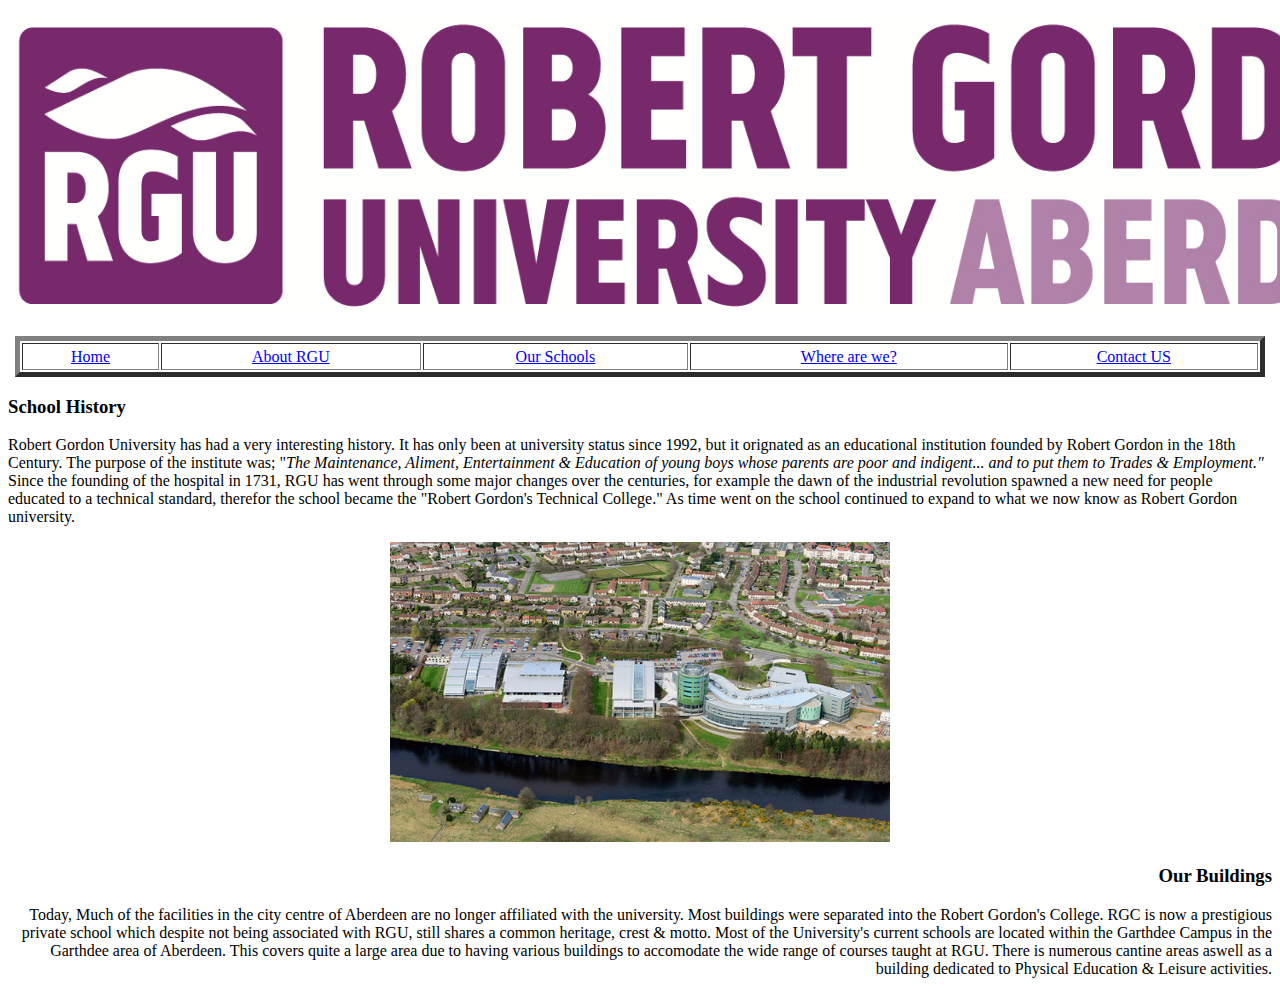
<file: RGU Website Main/about.html>
<!doctype html>
<html>
<head>
<meta charset="utf-8">
<title>About</title>
</head>

<body>
<p align="center"><img src="assets/images/rgu.png" width="1500" height="300" alt="Banner" /></p>
<table width="1250" border="5" align="center">
  <tr>
    <td height="23" align="center" valign="middle"><a href="index.html">Home</a></td>
    <td align="center" valign="middle"><a href="about.html">About RGU</a></td>
    <td align="center" valign="middle"><a href="schools.html">Our Schools</a></td>
    <td align="center" valign="middle"><a href="where.html">Where are we?</a></td>
    <td align="center" valign="middle"><a href="contact.html">Contact US</a></td>
  </tr>
</table>
<div align="left"><h3 align="left">School History</h3><p align="left">Robert Gordon University has had a very interesting history. It has only been at university status since 1992, but it orignated as an educational institution founded by Robert Gordon in the 18th Century. The purpose of the institute was; "<i>The Maintenance, Aliment, Entertainment & Education of young boys whose parents are poor and indigent... and to put them to Trades & Employment."</i> Since the founding of the hospital in 1731, RGU has went through some major changes over the centuries, for example the dawn of the industrial revolution spawned a new need for people educated to a technical standard, therefor the school became the "Robert Gordon's Technical College." As time went on the school continued to expand to what we now know as Robert Gordon university.</p></div>

<p align="center"><img src="assets/images/garthdee.jpg" width="500" height="300" alt="Banner" /></p>

<div align="right"><h3 align="right">Our Buildings</h3><p align="right">Today, Much of the facilities in the city centre of Aberdeen are no longer affiliated with the university. Most buildings were separated into the Robert Gordon's College. RGC is now a prestigious private school which despite not being associated with RGU, still shares a common heritage, crest & motto. Most of the University's current schools are located within the Garthdee Campus in the Garthdee area of Aberdeen. This covers quite a large area due to having various buildings to accomodate the wide range of courses taught at RGU. There is numerous cantine areas aswell as a building dedicated to Physical Education & Leisure activities.</p></div>

</body>
</html>
</file>
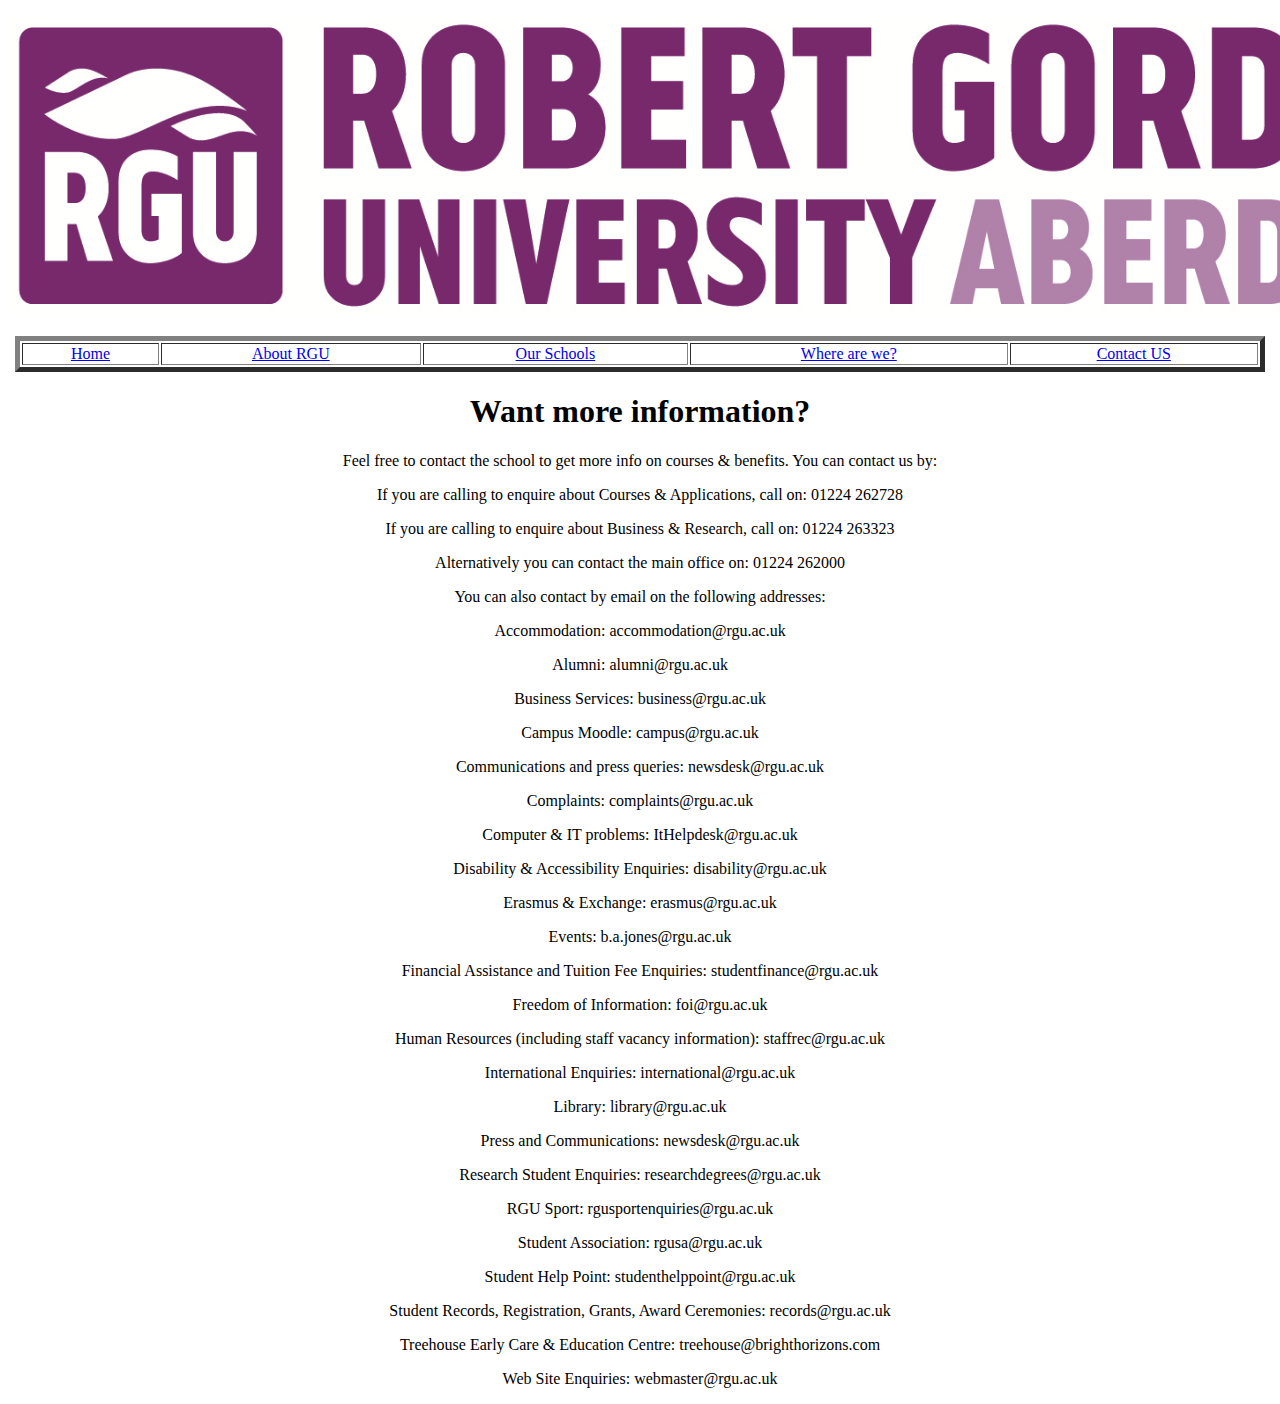
<file: RGU Website Main/contact.html>
<!doctype html>
<html>
<head>
<meta charset="utf-8">
<title>Untitled Document</title>
</head>

<body>
<p align="center"><img src="assets/images/rgu.png" width="1500" height="300" alt="Banner" /></p>
<table width="1250" border="5" align="center">
  <tr>
    <td align="center" valign="middle"><a href="index.html">Home</a></td>
    <td align="center" valign="middle"><a href="about.html">About RGU</a></td>
    <td align="center" valign="middle"><a href="schools.html">Our Schools</a></td>
    <td align="center" valign="middle"><a href="where.html">Where are we?</a></td>
    <td align="center" valign="middle"><a href="contact.html">Contact US</a></td>
  </tr>
</table>
<h1 align="center">Want more information?</h1>
<p align="center">Feel free to contact the school to get more info on courses & benefits. You can contact us by:</p>
<p align="center">If you are calling to enquire about Courses & Applications, call on: 01224 262728</p>
<p align="center">If you are calling to enquire about Business & Research, call on: 01224 263323</p>
<p align="center">Alternatively you can contact the main office on: 01224 262000</p>
<p align="center">You can also contact by email on the following addresses:</p>
<p align="center">Accommodation: accommodation@rgu.ac.uk</p>
<p align="center">Alumni: alumni@rgu.ac.uk</p>
<p align="center">Business Services: business@rgu.ac.uk</p>
<p align="center">Campus Moodle: campus@rgu.ac.uk</p>
<p align="center">Communications and press queries:  newsdesk@rgu.ac.uk</p>
<p align="center">Complaints: complaints@rgu.ac.uk</p>
<p align="center">Computer & IT problems: ItHelpdesk@rgu.ac.uk</p>
<p align="center">Disability & Accessibility Enquiries: disability@rgu.ac.uk</p>
<p align="center">Erasmus & Exchange: erasmus@rgu.ac.uk</p>
<p align="center">Events: b.a.jones@rgu.ac.uk</p>
<p align="center">Financial Assistance and Tuition Fee Enquiries: studentfinance@rgu.ac.uk</p>
<p align="center">Freedom of Information: foi@rgu.ac.uk</p>
<p align="center">Human Resources (including staff vacancy information): staffrec@rgu.ac.uk</p>
<p align="center">International Enquiries: international@rgu.ac.uk</p>
<p align="center">Library: library@rgu.ac.uk</p>
<p align="center">Press and Communications: newsdesk@rgu.ac.uk</p>
<p align="center">Research Student Enquiries: researchdegrees@rgu.ac.uk</p>
<p align="center">RGU Sport: rgusportenquiries@rgu.ac.uk</p>
<p align="center">Student Association: rgusa@rgu.ac.uk</p>
<p align="center">Student Help Point: studenthelppoint@rgu.ac.uk</p>
<p align="center">Student Records, Registration, Grants, Award Ceremonies: records@rgu.ac.uk</p>
<p align="center">Treehouse Early Care & Education Centre: treehouse@brighthorizons.com</p>
<p align="center">Web Site Enquiries: webmaster@rgu.ac.uk</p>

</body>
</html>
</file>
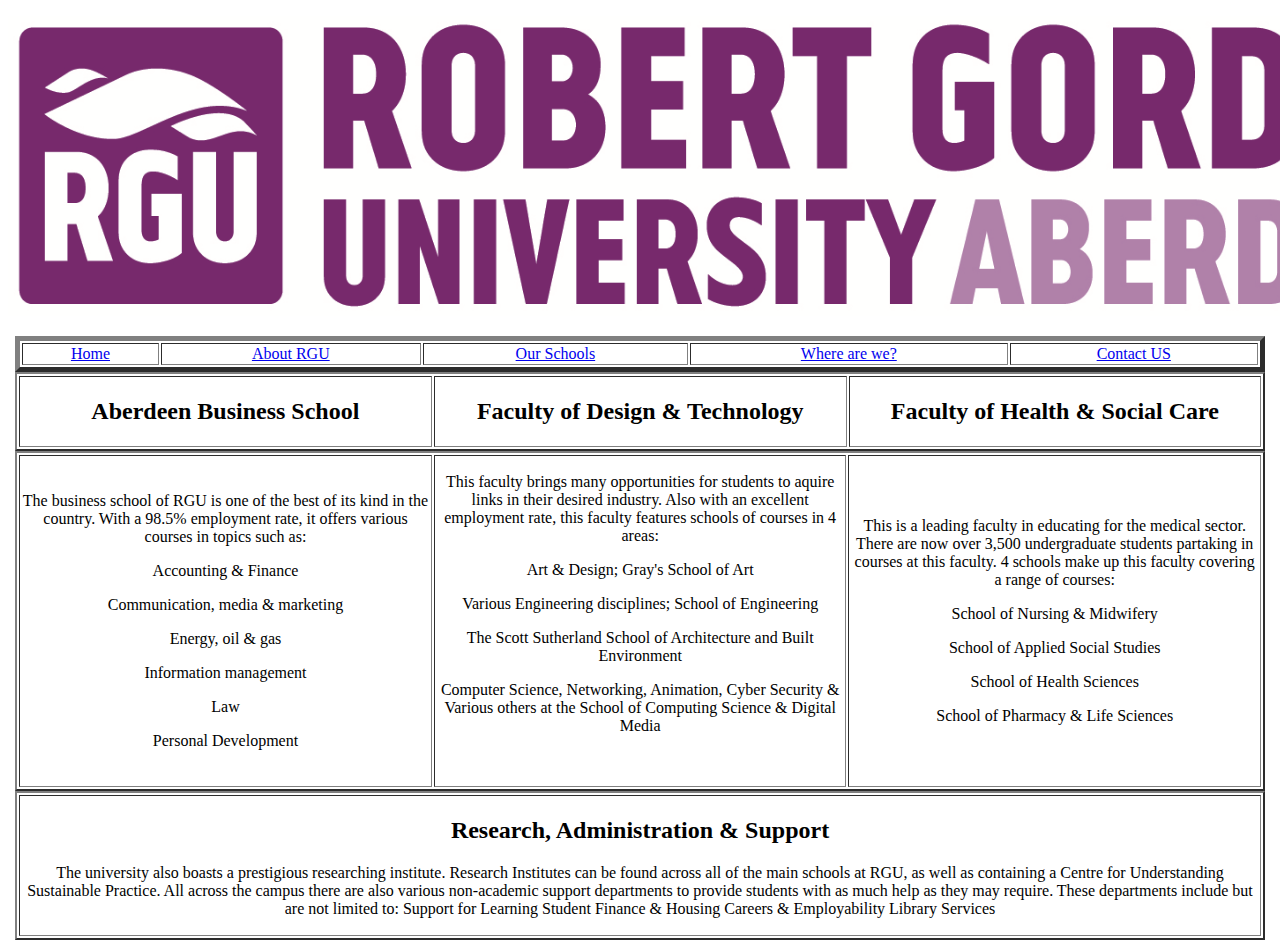
<file: RGU Website Main/schools.html>
<!doctype html>
<html>
<head>
<meta charset="utf-8">
<title>Schools</title>
</head>

<body>
<div>
<p align="center"><img src="assets/images/rgu.png" width="1500" height="300" alt="Banner" /></p>
<table width="1250" border="5" align="center">
  <tr>
    <td align="center" valign="middle"><a href="index.html">Home</a></td>
    <td align="center" valign="middle"><a href="about.html">About RGU</a></td>
    <td align="center" valign="middle"><a href="schools.html">Our Schools</a></td>
    <td align="center" valign="middle"><a href="where.html">Where are we?</a></td>
    <td align="center" valign="middle"><a href="contact.html">Contact US</a></td>
  </tr>
</table>
</div>

<div>
<table width="1250" border="2" align="center">
  <tr>
    <td width="416" height="56" align="center" valign="middle"><h2>Aberdeen Business School</h2></td>
    <td width="416" align="center" valign="middle"><h2>Faculty of Design & Technology</h2></td>
    <td width="416" align="center" valign="middle"><h2>Faculty of Health & Social Care</h2></td>
  </tr>
</table>
</div>

<div>
<table width="1250" border="2" align="center">
  <tr>
    <td width="416" height="158" align="center" valign="middle"><p>The business school of RGU is one of the best of its kind in the country. With a 98.5% employment rate, it offers various courses in topics such as:</p>
      <p>Accounting &amp; Finance</p>
      <p>Communication, media &amp; marketing</p>
      <p>Energy, oil &amp; gas</p>
      <p>Information management</p>
      <p>Law</p>
      <p>Personal Development</p></td>
    <td width="416" align="center" valign="middle"><p>This faculty brings many opportunities for students to aquire links in their desired industry. Also with an excellent employment rate, this faculty features schools of courses in 4 areas:</p>
      <p>Art &amp; Design; Gray's School of Art</p>
      <p>Various Engineering disciplines; School of Engineering</p>
      <p>The Scott Sutherland School of Architecture and Built Environment</p>
      <p>Computer Science, Networking, Animation, Cyber Security &amp; Various others at the School of Computing Science &amp; Digital Media</p>
      <p>&nbsp;</p></td>
    <td width="416" align="center" valign="middle"><p>This is a leading faculty in educating for the medical sector. There are now over 3,500 undergraduate students partaking in courses at this faculty. 4 schools make up this faculty covering a range of courses:</p>
      <p>School of Nursing &amp; Midwifery</p>
      <p>School of Applied Social Studies</p>
      <p>School of Health Sciences</p>
      <p>School of Pharmacy &amp; Life Sciences</p></td>
  </tr>
</table>
</div>

<div>
<table width="1250" border="2" align="center">
  <tr>
    <td width="416" height="56" align="center" valign="middle"><h2>Research, Administration & Support</h2><p>The university also boasts a prestigious researching institute. Research Institutes can be found across all of the main schools at RGU, as well as containing a Centre for Understanding Sustainable Practice.
    
    
    All across the campus there are also various non-academic support departments to provide students with as much help as they may require. These departments include but are not limited to:
    Support for Learning
    Student Finance & Housing
    Careers & Employability
    Library Services
    </p>
    </td>
  </tr>
</table>
</div>

</body>
</html>
</file>
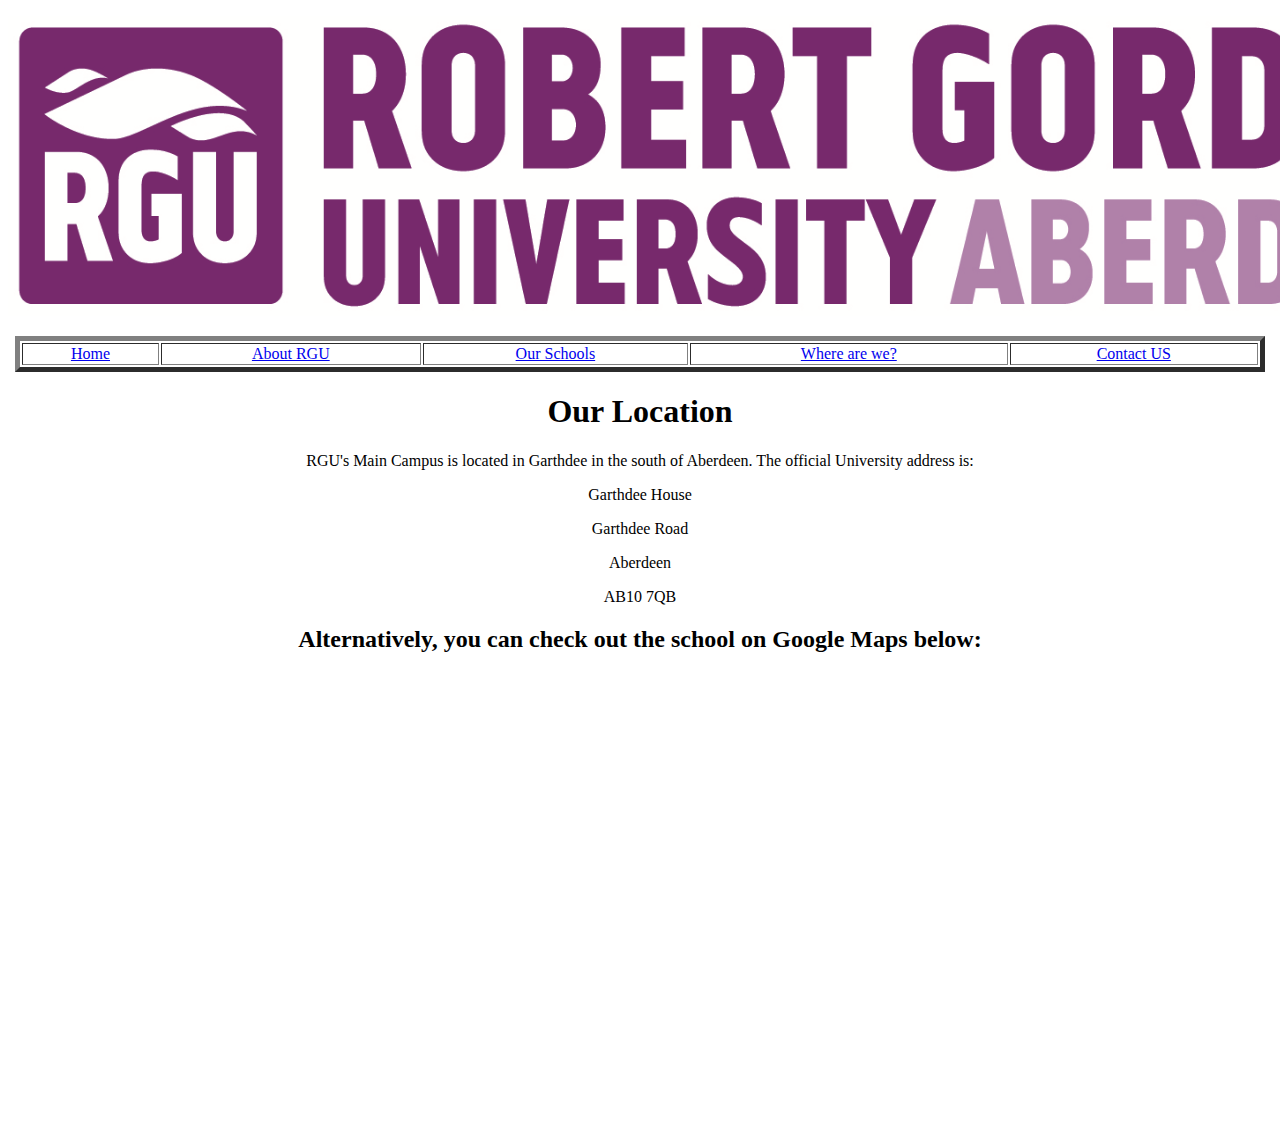
<file: RGU Website Main/where.html>
<!doctype html>
<html>
<head>
<meta charset="utf-8">
<title>Location</title>
</head>

<body>
<p align="center"><img src="assets/images/rgu.png" width="1500" height="300" alt="Banner" /></p>
<table width="1250" border="5" align="center">
  <tr>
    <td align="center" valign="middle"><a href="index.html">Home</a></td>
    <td align="center" valign="middle"><a href="about.html">About RGU</a></td>
    <td align="center" valign="middle"><a href="schools.html">Our Schools</a></td>
    <td align="center" valign="middle"><a href="where.html">Where are we?</a></td>
    <td align="center" valign="middle"><a href="contact.html">Contact US</a></td>
  </tr>
</table>

<div>
<h1 align="center">Our Location</h1>
<p align="center">RGU's Main Campus is located in Garthdee in the south of Aberdeen. The official University address is:</p>
<p align="center">Garthdee House</p>
<p align="center">Garthdee Road</p>
<p align="center">Aberdeen</p>
<p align="center">AB10 7QB</p>
</div>

<section class="grid-container">
<div class="grid-66" align="center">
<h2 align="center"> Alternatively, you can check out the school on Google Maps below:</h2>
<!--GOOGLE MAPS CODE STARTS--!>
<iframe src="https://www.google.com/maps/embed?pb=!1m14!1m8!1m3!1d17325.98909844012!2d-2.1270075242562623!3d57.124262100169524!3m2!1i1024!2i768!4f13.1!3m3!1m2!1s0x0%3A0xd3dff3e77a039880!2sRobert+Gordon+University%2C+Faculty+of+Health+%26+Social+Care!5e0!3m2!1sen!2suk!4v1470355441274" width="600" height="450" frameborder="0" style="border:0" allowfullscreen></iframe>
<!--GOOGLE MAPS CODE ENDS--!>
</div>
</body>
</html>
</file>
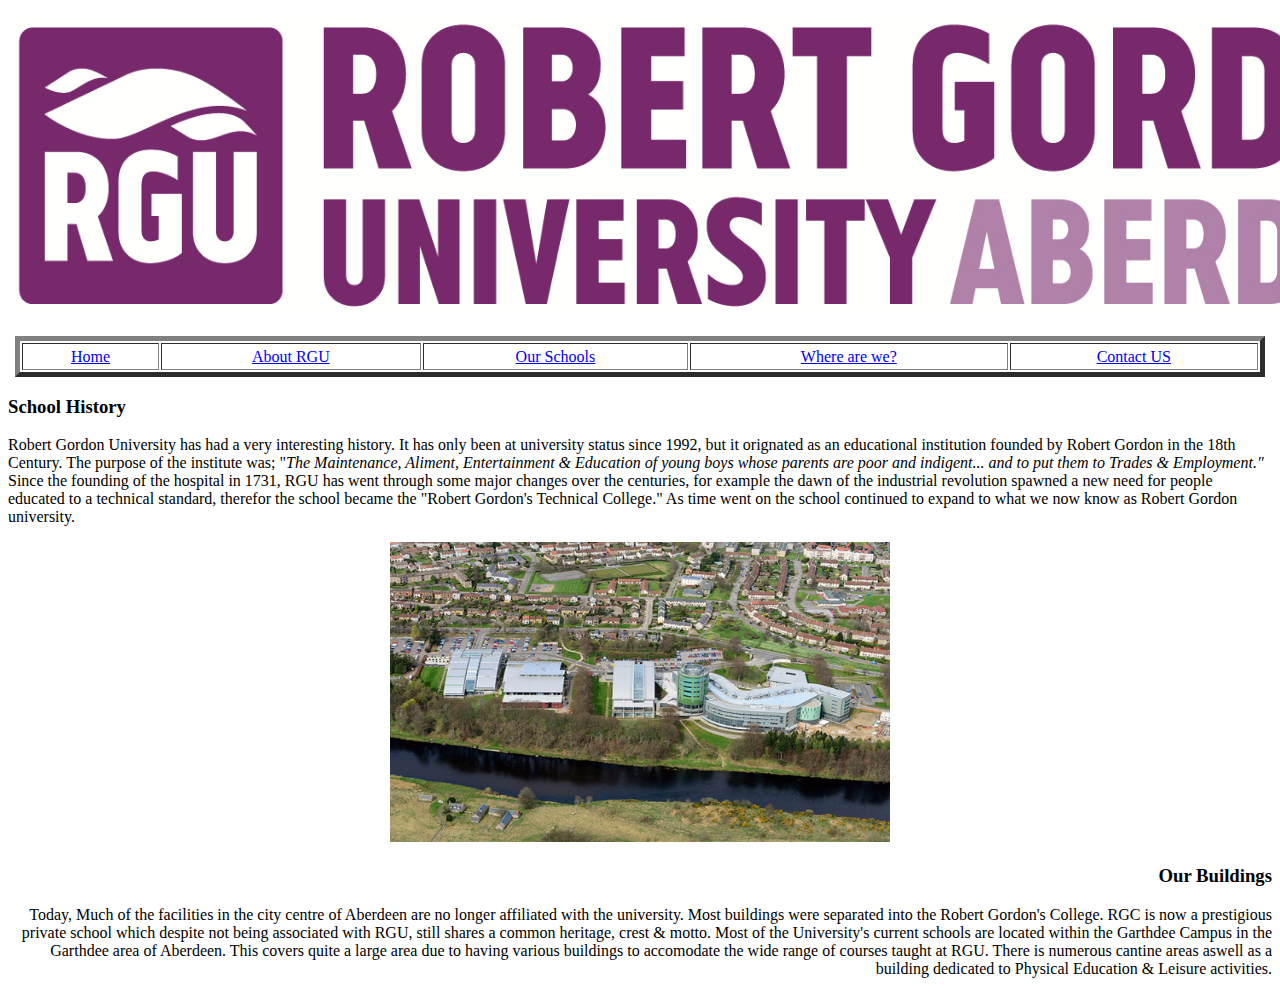
<file: RGU%20Website%20Main/RGU Website Main/about.html>
<!doctype html>
<html>
<head>
<meta charset="utf-8">
  <link rel="stylesheet" href="assets/style.css">
<title>About</title>
</head>

<body>
<p align="center"><img src="assets/images/rgu.png" width="1500" height="300" alt="Banner" /></p>
<table width="1250" border="5" align="center">
  <tr>
    <td height="23" align="center" valign="middle"><a href="index.html">Home</a></td>
    <td align="center" valign="middle"><a href="about.html">About RGU</a></td>
    <td align="center" valign="middle"><a href="schools.html">Our Schools</a></td>
    <td align="center" valign="middle"><a href="where.html">Where are we?</a></td>
    <td align="center" valign="middle"><a href="contact.html">Contact US</a></td>
  </tr>
</table>
<div align="left"><h3 align="left">School History</h3><p align="left">Robert Gordon University has had a very interesting history. It has only been at university status since 1992, but it orignated as an educational institution founded by Robert Gordon in the 18th Century. The purpose of the institute was; "<i>The Maintenance, Aliment, Entertainment & Education of young boys whose parents are poor and indigent... and to put them to Trades & Employment."</i> Since the founding of the hospital in 1731, RGU has went through some major changes over the centuries, for example the dawn of the industrial revolution spawned a new need for people educated to a technical standard, therefor the school became the "Robert Gordon's Technical College." As time went on the school continued to expand to what we now know as Robert Gordon university.</p></div>

<p align="center"><img src="assets/images/garthdee.jpg" width="500" height="300" alt="Banner" /></p>

<div align="right"><h3 align="right">Our Buildings</h3><p align="right">Today, Much of the facilities in the city centre of Aberdeen are no longer affiliated with the university. Most buildings were separated into the Robert Gordon's College. RGC is now a prestigious private school which despite not being associated with RGU, still shares a common heritage, crest & motto. Most of the University's current schools are located within the Garthdee Campus in the Garthdee area of Aberdeen. This covers quite a large area due to having various buildings to accomodate the wide range of courses taught at RGU. There is numerous cantine areas aswell as a building dedicated to Physical Education & Leisure activities.</p></div>

</body>
</html>
</file>
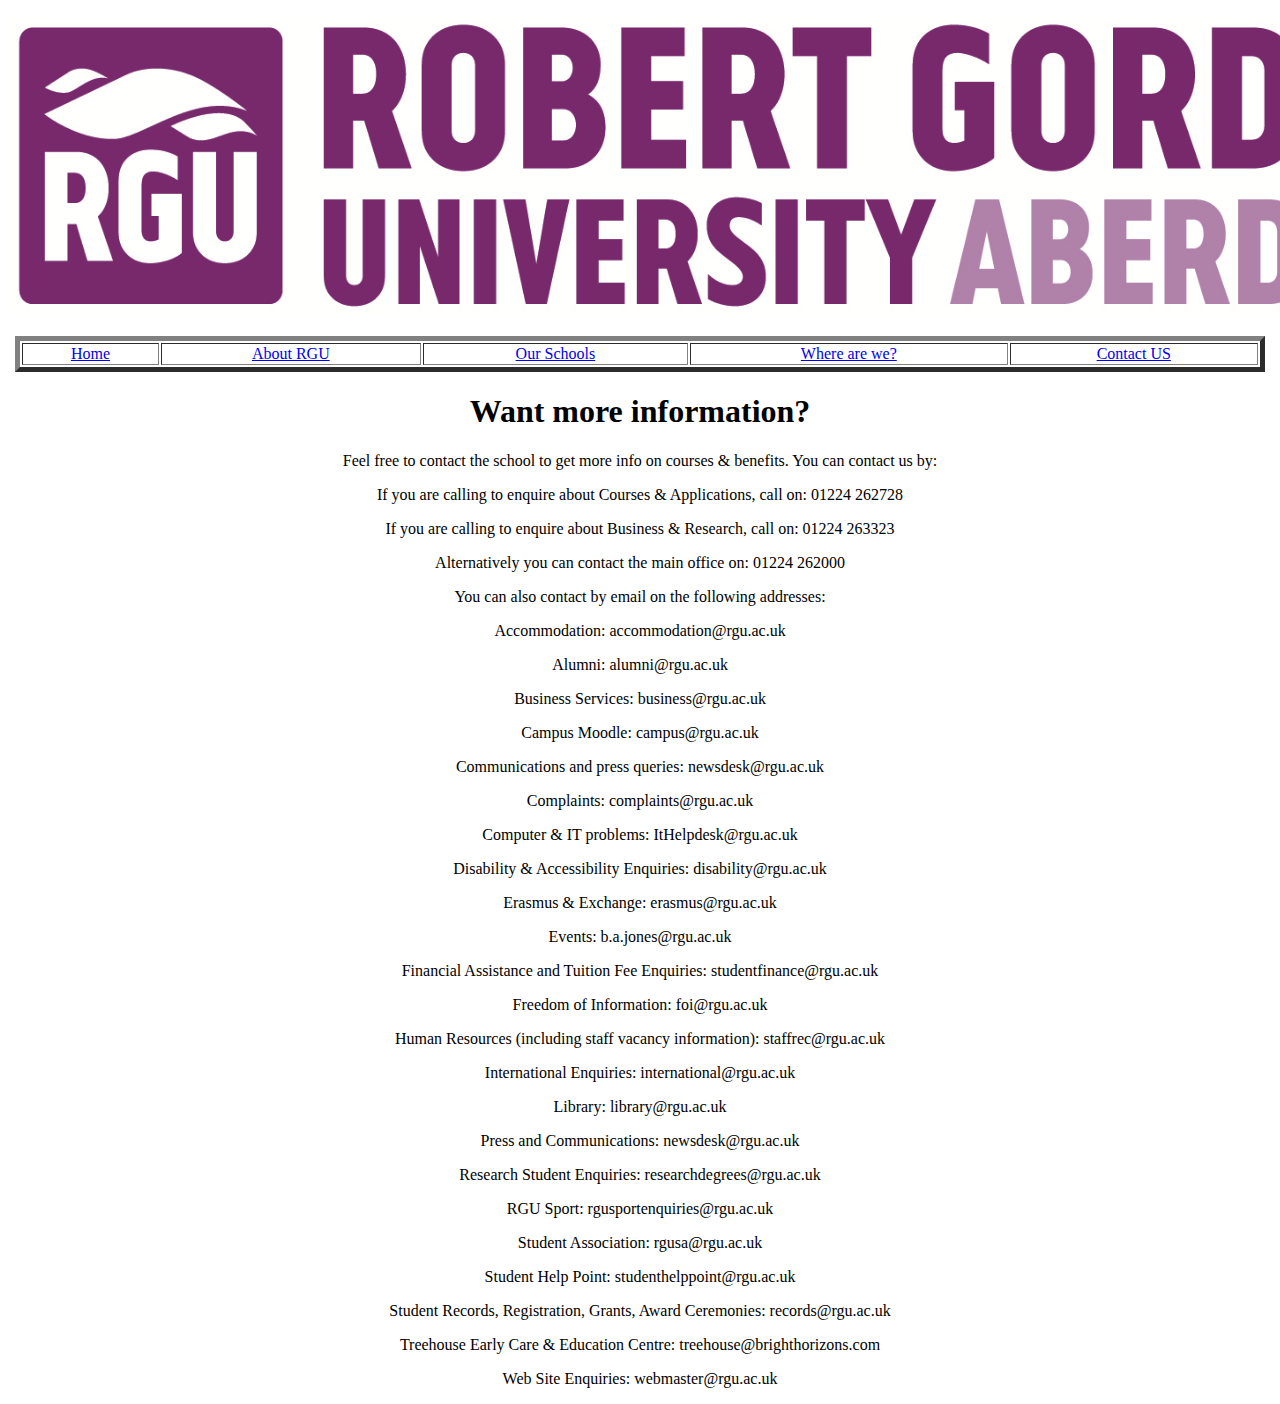
<file: RGU%20Website%20Main/RGU Website Main/contact.html>
<!doctype html>
<html>
<head>
<meta charset="utf-8">
  <link rel="stylesheet" href="assets/style.css">
<title>Untitled Document</title>
</head>

<body>
<p align="center"><img src="assets/images/rgu.png" width="1500" height="300" alt="Banner" /></p>
<table width="1250" border="5" align="center">
  <tr>
    <td align="center" valign="middle"><a href="index.html">Home</a></td>
    <td align="center" valign="middle"><a href="about.html">About RGU</a></td>
    <td align="center" valign="middle"><a href="schools.html">Our Schools</a></td>
    <td align="center" valign="middle"><a href="where.html">Where are we?</a></td>
    <td align="center" valign="middle"><a href="contact.html">Contact US</a></td>
  </tr>
</table>
<h1 align="center">Want more information?</h1>
<p align="center">Feel free to contact the school to get more info on courses & benefits. You can contact us by:</p>
<p align="center">If you are calling to enquire about Courses & Applications, call on: 01224 262728</p>
<p align="center">If you are calling to enquire about Business & Research, call on: 01224 263323</p>
<p align="center">Alternatively you can contact the main office on: 01224 262000</p>
<p align="center">You can also contact by email on the following addresses:</p>
<p align="center">Accommodation: accommodation@rgu.ac.uk</p>
<p align="center">Alumni: alumni@rgu.ac.uk</p>
<p align="center">Business Services: business@rgu.ac.uk</p>
<p align="center">Campus Moodle: campus@rgu.ac.uk</p>
<p align="center">Communications and press queries:  newsdesk@rgu.ac.uk</p>
<p align="center">Complaints: complaints@rgu.ac.uk</p>
<p align="center">Computer & IT problems: ItHelpdesk@rgu.ac.uk</p>
<p align="center">Disability & Accessibility Enquiries: disability@rgu.ac.uk</p>
<p align="center">Erasmus & Exchange: erasmus@rgu.ac.uk</p>
<p align="center">Events: b.a.jones@rgu.ac.uk</p>
<p align="center">Financial Assistance and Tuition Fee Enquiries: studentfinance@rgu.ac.uk</p>
<p align="center">Freedom of Information: foi@rgu.ac.uk</p>
<p align="center">Human Resources (including staff vacancy information): staffrec@rgu.ac.uk</p>
<p align="center">International Enquiries: international@rgu.ac.uk</p>
<p align="center">Library: library@rgu.ac.uk</p>
<p align="center">Press and Communications: newsdesk@rgu.ac.uk</p>
<p align="center">Research Student Enquiries: researchdegrees@rgu.ac.uk</p>
<p align="center">RGU Sport: rgusportenquiries@rgu.ac.uk</p>
<p align="center">Student Association: rgusa@rgu.ac.uk</p>
<p align="center">Student Help Point: studenthelppoint@rgu.ac.uk</p>
<p align="center">Student Records, Registration, Grants, Award Ceremonies: records@rgu.ac.uk</p>
<p align="center">Treehouse Early Care & Education Centre: treehouse@brighthorizons.com</p>
<p align="center">Web Site Enquiries: webmaster@rgu.ac.uk</p>

</body>
</html>
</file>
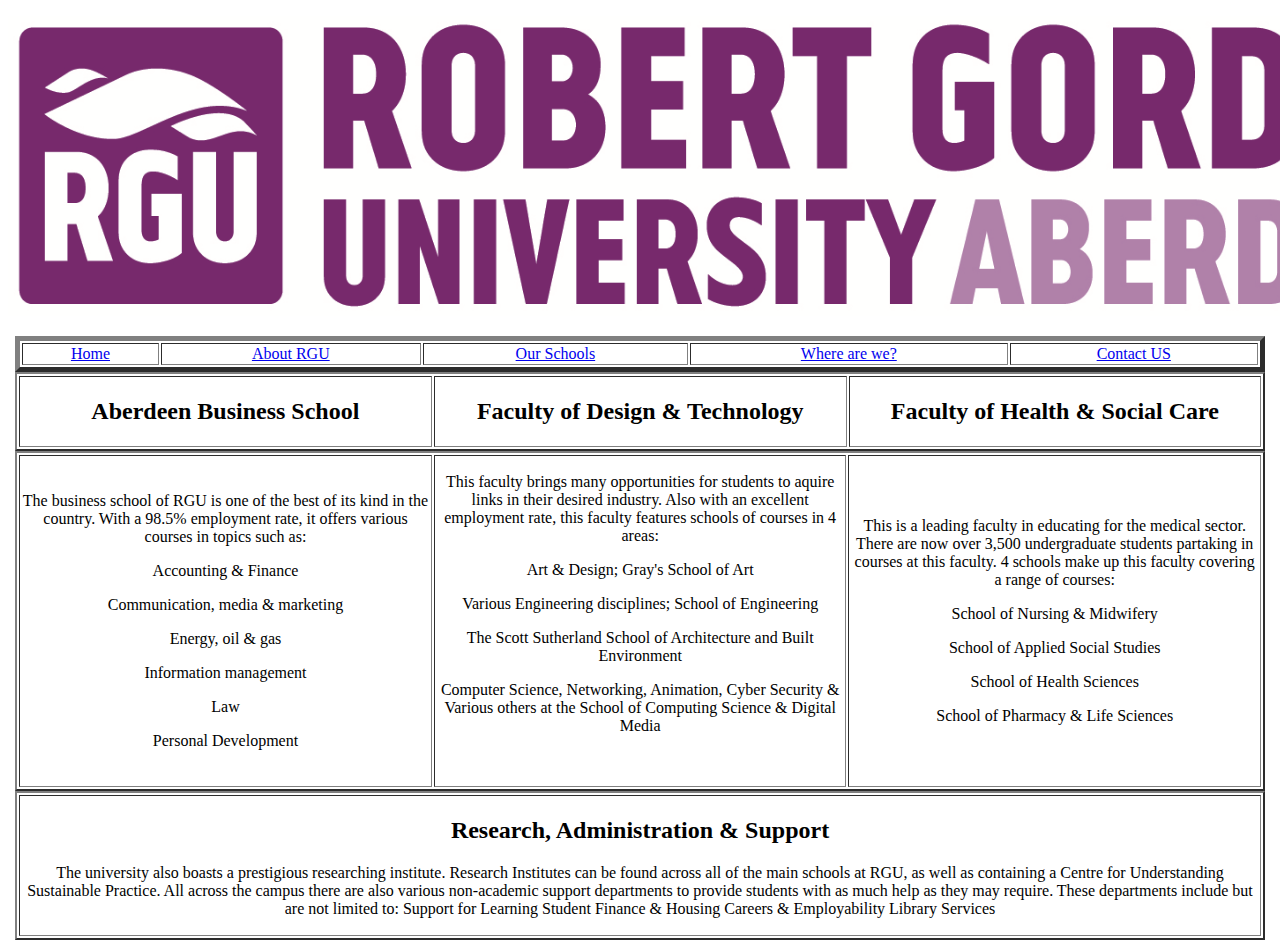
<file: RGU%20Website%20Main/RGU Website Main/schools.html>
<!doctype html>
<html>
<head>
<meta charset="utf-8">
  <link rel="stylesheet" href="assets/style.css">
<title>Schools</title>
</head>

<body>
<div>
<p align="center"><img src="assets/images/rgu.png" width="1500" height="300" alt="Banner" /></p>
<table width="1250" border="5" align="center">
  <tr>
    <td align="center" valign="middle"><a href="index.html">Home</a></td>
    <td align="center" valign="middle"><a href="about.html">About RGU</a></td>
    <td align="center" valign="middle"><a href="schools.html">Our Schools</a></td>
    <td align="center" valign="middle"><a href="where.html">Where are we?</a></td>
    <td align="center" valign="middle"><a href="contact.html">Contact US</a></td>
  </tr>
</table>
</div>

<div>
<table width="1250" border="2" align="center">
  <tr>
    <td width="416" height="56" align="center" valign="middle"><h2>Aberdeen Business School</h2></td>
    <td width="416" align="center" valign="middle"><h2>Faculty of Design & Technology</h2></td>
    <td width="416" align="center" valign="middle"><h2>Faculty of Health & Social Care</h2></td>
  </tr>
</table>
</div>

<div>
<table width="1250" border="2" align="center">
  <tr>
    <td width="416" height="158" align="center" valign="middle"><p>The business school of RGU is one of the best of its kind in the country. With a 98.5% employment rate, it offers various courses in topics such as:</p>
      <p>Accounting &amp; Finance</p>
      <p>Communication, media &amp; marketing</p>
      <p>Energy, oil &amp; gas</p>
      <p>Information management</p>
      <p>Law</p>
      <p>Personal Development</p></td>
    <td width="416" align="center" valign="middle"><p>This faculty brings many opportunities for students to aquire links in their desired industry. Also with an excellent employment rate, this faculty features schools of courses in 4 areas:</p>
      <p>Art &amp; Design; Gray's School of Art</p>
      <p>Various Engineering disciplines; School of Engineering</p>
      <p>The Scott Sutherland School of Architecture and Built Environment</p>
      <p>Computer Science, Networking, Animation, Cyber Security &amp; Various others at the School of Computing Science &amp; Digital Media</p>
      <p>&nbsp;</p></td>
    <td width="416" align="center" valign="middle"><p>This is a leading faculty in educating for the medical sector. There are now over 3,500 undergraduate students partaking in courses at this faculty. 4 schools make up this faculty covering a range of courses:</p>
      <p>School of Nursing &amp; Midwifery</p>
      <p>School of Applied Social Studies</p>
      <p>School of Health Sciences</p>
      <p>School of Pharmacy &amp; Life Sciences</p></td>
  </tr>
</table>
</div>

<div>
<table width="1250" border="2" align="center">
  <tr>
    <td width="416" height="56" align="center" valign="middle"><h2>Research, Administration & Support</h2><p>The university also boasts a prestigious researching institute. Research Institutes can be found across all of the main schools at RGU, as well as containing a Centre for Understanding Sustainable Practice.
    
    
    All across the campus there are also various non-academic support departments to provide students with as much help as they may require. These departments include but are not limited to:
    Support for Learning
    Student Finance & Housing
    Careers & Employability
    Library Services
    </p>
    </td>
  </tr>
</table>
</div>

</body>
</html>
</file>
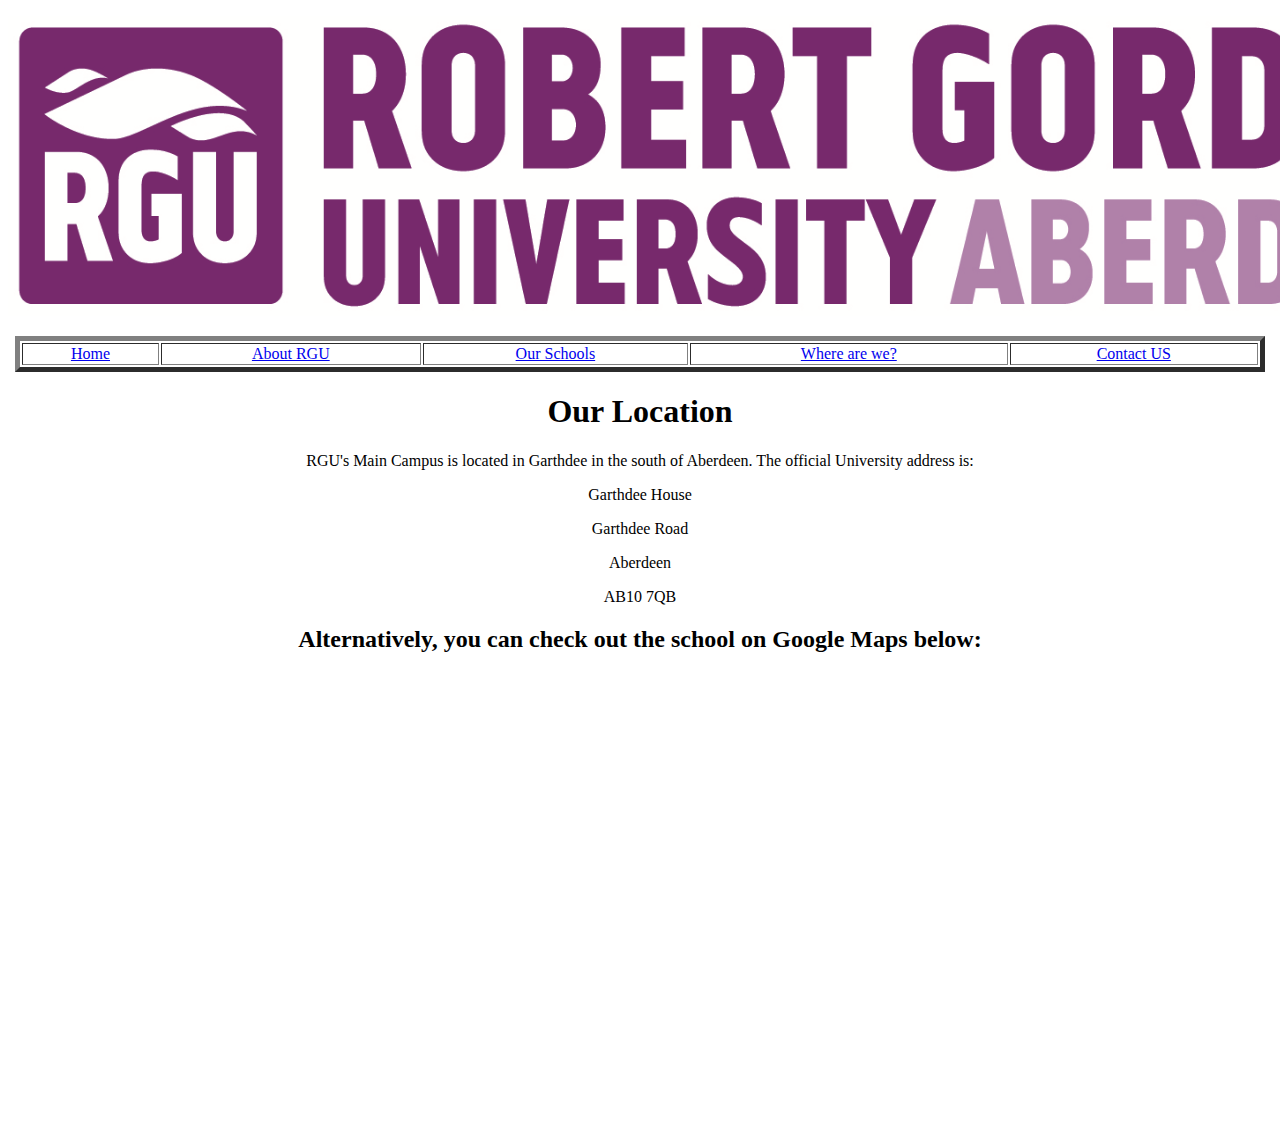
<file: RGU%20Website%20Main/RGU Website Main/where.html>
<!doctype html>
<html>
<head>
<meta charset="utf-8">
  <link rel="stylesheet" href="assets/style.css">
<title>Location</title>
</head>

<body>
<p align="center"><img src="assets/images/rgu.png" width="1500" height="300" alt="Banner" /></p>
<table width="1250" border="5" align="center">
  <tr>
    <td align="center" valign="middle"><a href="index.html">Home</a></td>
    <td align="center" valign="middle"><a href="about.html">About RGU</a></td>
    <td align="center" valign="middle"><a href="schools.html">Our Schools</a></td>
    <td align="center" valign="middle"><a href="where.html">Where are we?</a></td>
    <td align="center" valign="middle"><a href="contact.html">Contact US</a></td>
  </tr>
</table>

<div>
<h1 align="center">Our Location</h1>
<p align="center">RGU's Main Campus is located in Garthdee in the south of Aberdeen. The official University address is:</p>
<p align="center">Garthdee House</p>
<p align="center">Garthdee Road</p>
<p align="center">Aberdeen</p>
<p align="center">AB10 7QB</p>
</div>

<section class="grid-container">
<div class="grid-66" align="center">
<h2 align="center"> Alternatively, you can check out the school on Google Maps below:</h2>
<!--GOOGLE MAPS CODE STARTS--!>
<iframe src="https://www.google.com/maps/embed?pb=!1m14!1m8!1m3!1d17325.98909844012!2d-2.1270075242562623!3d57.124262100169524!3m2!1i1024!2i768!4f13.1!3m3!1m2!1s0x0%3A0xd3dff3e77a039880!2sRobert+Gordon+University%2C+Faculty+of+Health+%26+Social+Care!5e0!3m2!1sen!2suk!4v1470355441274" width="600" height="450" frameborder="0" style="border:0" allowfullscreen></iframe>
<!--GOOGLE MAPS CODE ENDS--!>
</div>
</body>
</html>
</file>
<file: RGU%20Website%20Main/RGU Website Main/assets/style.css>
H1,H2,H3{
    color:"purple"

}
</file>
